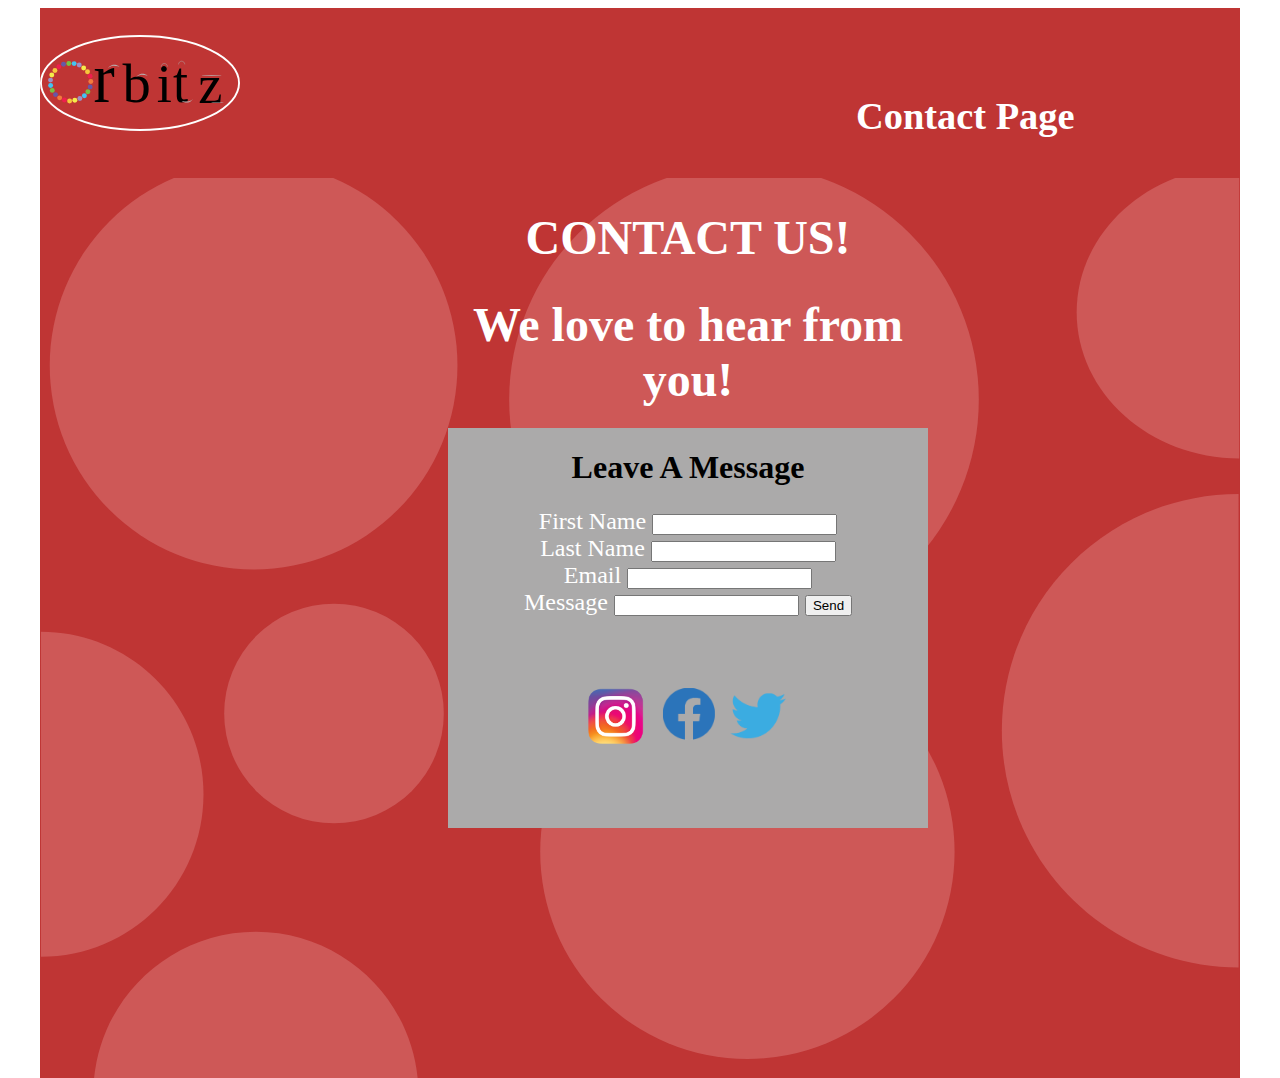
<file: contact.html>
<!DOCTYPE html>
<html lang="en">
<head>
    <meta charset="UTF-8">
    <meta http-equiv="X-UA-Compatible" content="IE=edge">
    <meta name="viewport" content="width=device-width, initial-scale=1.0">
    <title>Contact</title>
    <link href="/contact.css" rel="stylesheet">
    <!-----------HEADER-------------------------------->
    
    <h1 class="hidden">main-header</h1>
    <div class="container">
<header id="main-header" class="grid">

<div class="header" id="header"></div>

<h1 class="hidden">orbitz</h1>
    <img id="main-logo" src="images/whitecirclelogoorbitz.svg" alt="header logo">

  <nav id="header-nav" class="box-color">
        <h2 class="hidden">Main Navigation</h2>
        <h1> Contact Page</h1>
    </nav>
    </header>
</head>
<!-----------HERO------------------------------------>

<body>
    <div class="contact-hero" id="contact-hero">
     <section id="contact-hero" class="grid">
    
        <div class="contact-text" id="contact-text">
        <h1>CONTACT US!</h1>
        <h1>We love to hear from you!</h1>
    </div>
        <div class="fruit-explosion" id="fruit-explosion">
     

<!--------------FOOTER-------------------------------->
<div class="contact-box" id="contact-box">
    <section id="contact-box" class="grid">
   

        <div class="footer-text" id="footer-text">
            <h1>Leave A Message</h1>
         
       
            <form>
                <div>
                    <div class="input-text">
                  <label for="example">First Name</label>
                  <input id="example" type="text" name="text" />
                </div>
    
        </form>
        <form>
                <div>
                    <div class="input-text">
                  <label for="example">Last Name</label>
                  <input id="example" type="text" name="text" />
                </div>
                <div>
                </div>
        </form>
        <form>
                <div>
                    <div class="input-text">
                  <label for="example">Email</label>
                  <input id="example" type="text" name="text" />
                </div>
                <div>
                </div>
        </form>
        <form>
            <div>
                <div class="input-text">
              <label for="example">Message
              </label>
              <input id="example" type="text" name="text" />
              <input type="submit" value="Send" />
            </div>
            <div>
            </div>
    </form>
<img src="images/socials.svg" alt="socials" height="200" width="200">
</div>
</section>

        </div>
    </div>
</div>
        </div>
    </section>
</body>  
</body>
</html>
</file>
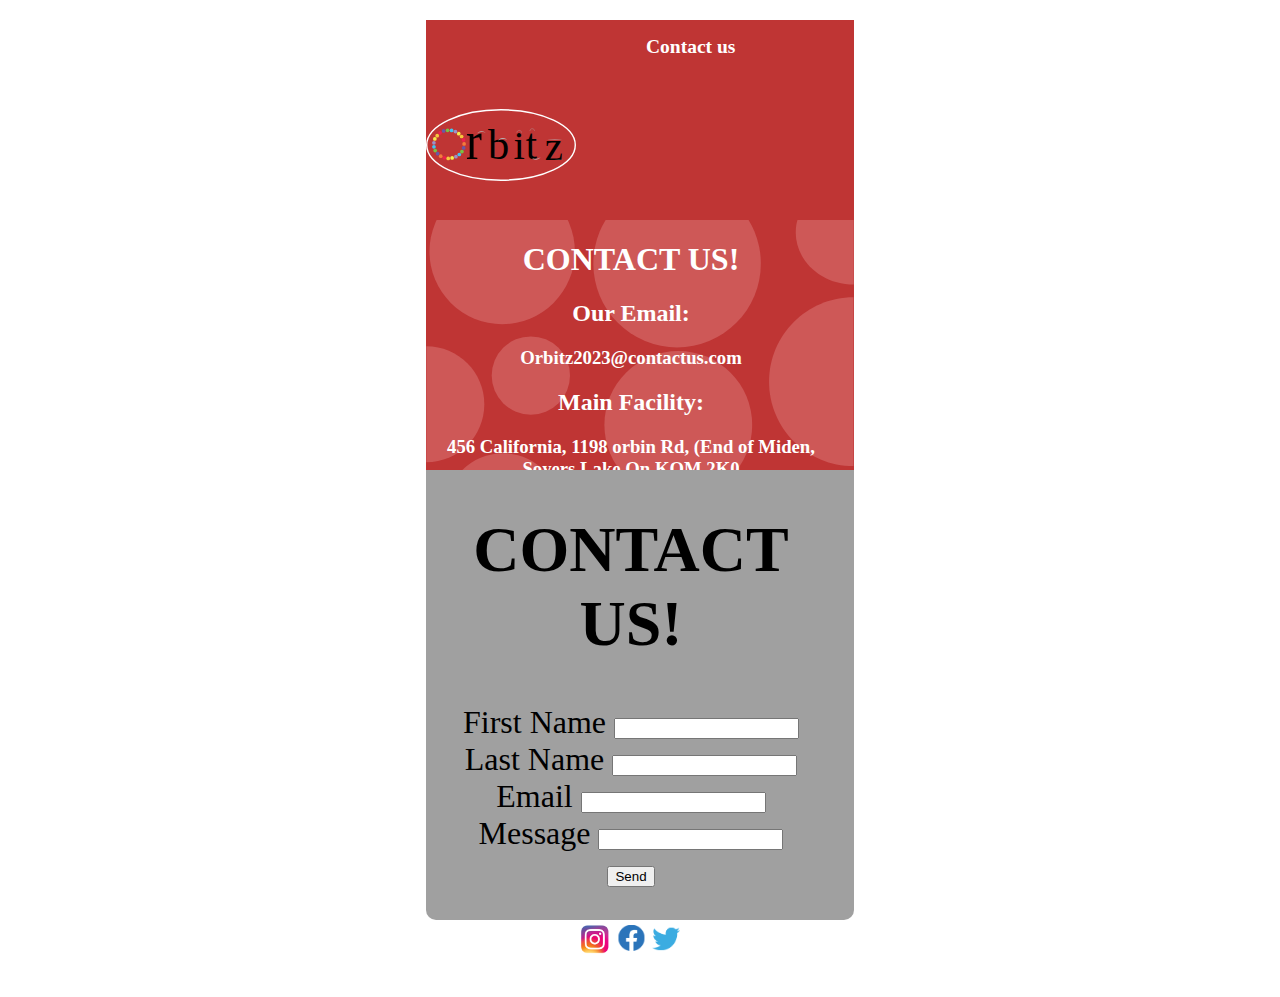
<file: mobile_contact.html>
<!DOCTYPE html>
<html lang="en">
<head>
    <meta charset="UTF-8">
    <meta http-equiv="X-UA-Compatible" content="IE=edge">
    <meta name="viewport" content="width=device-width, initial-scale=1.0">
    <title>Mobile-main</title>
    <link href="/mobile_contact.css" rel="stylesheet">

    <!-----------HEADER-------------------------------->

    <h1 class="hidden">Main-header</h1>
<div id="container">
<h1 class="hidden">main-header</h1>
    <div class="container">
    
    <div class="header" id="header">
<header id="main-header" class="grid">


<h1 class="hidden">orbitz</h1>
    <img id="main-logo" src="images/whitecirclelogoorbitz.svg" alt="header logo" height="100" width="150">

    <nav id="header-nav" class="header-nav">
        <h2 class="hidden">Main Navigation</h2>
        <h2> Contact us</h2>
    </nav>
        
    </header>
</head>
<!----hero-->
<body>
    <main>


<div class="hero-box" id="hero-box">
    <section id="hero-box" class="grid">
    
        <section id="hero" class="grid"> 
            <div id="hero-image" class="hero-image">
                <h1>CONTACT US!</h1>
                <h2>Our Email:</h2>
                <h3>Orbitz2023@contactus.com</h3>
                <h2>Main Facility:</h2>
                <h3>456 California,
                    1198 orbin Rd, (End of
                        Miden, Soyers Lake,On
                        KOM 2K0
                </h3>
                
        </div>
    </div>
</section>



<!--------------FOOTER-------------------------------->
<div class="footer" id="footer">
    <section id="footer" class="grid">
        <div class="footer-text" id="footer-text">
            <h1>CONTACT US!</h1>
      
        <form>
                <div>
                  <label for="example">First Name</label>
                  <input id="example" type="text" name="text" />
                </div>
                <div>
                </div>
        </form>

        <form>
                <div>
                  <label for="example">Last Name</label>
                  <input id="example" type="text" name="text" />
                </div>
                <div>
                </div>
        </form>

        <form>
                <div>
                  <label for="example">Email</label>
                  <input id="example" type="text" name="text" />
                </div>
                <div>
                </div>
        </form>

        <form>
            <div>
              <label for="example">Message
              </label>
              <input id="example" type="text" name="text" />
            </div>
            <div>
            </div>
   
        <input type="submit" value="Send" />
    </form>
<img src="images/socials.svg" alt="socials" height="100" width="100">


            </section>
            </div>
        </div>
    </main>
</head>
</body>
</div>
</html>
</file>
<file: contact.css>
.hidden {
    display: none;
}

.container {
    width: 1200px;
    height: 900px;
    margin: 0 auto;
    background-color: #a0a0a0;
}

/* 2. ---Grid--- */

.grid {
    display: grid;
    padding-left: 0px;
    padding-right: 0px;
    grid-template-columns: repeat(12,72px);
    grid-column-gap: 30px;
}


/*header*/
#main-logo {
    background-color: #bf3534;
    text-align: center;
    height: 150px;
    width: 200px;
    grid-column: 11/1;
    grid-row: 3/2;
    margin-top: -170px;

}

#header {
    background-color: #bf3534;
    width: 1200px;
    height: 170px;
    margin: left 15px / 1px;
    padding: left -15px; 
}


#header-nav  {
    height: 70px;
    width: 360px;
    grid-column: 9/-1; 
    background-color:  #bf3534;
    color: #ffffff;
    grid-row: 13/-13 auto;
    margin-top: 60px;
    font-size:larger;
}

#contact-hero {
    background-image: url('../images/redbackground.svg');
    height: 900px;
    background-repeat: no-repeat ;
    background-position: center;  
    background-size: cover;
    grid-column: 4/10;
    grid-row: auto;
}

/*Contact Title*/
#contact-text {
    color: white;
    text-align: center;
    font-size: x-large;
    grid-column: 5/10 ;
    grid-row: 1;
}


.input-text{
    color: white;
    font-size: x-large;
}


#contact-box {
   
    height: 500px;
    width: 500px;
    grid-column: 4/9;
    grid-row: 2;

}





/*footer box*/
#footer-text {
    margin-bottom: 8px;
    margin-top: 250px;
    grid-column: 5/10;
    text-align: center;
    grid-row: 1;
    background-color: #abaaaa;
    height:400px;
}
</file>
<file: mobile_contact.css>
.hidden {
    display: none;
}


#container {
    width: 428px;
    margin: 20px auto;
    border-radius: 10px;
    background-color: #a0a0a0;
    height: 900px;
  }

/* 2. ---Grid--- */


.grid {
  display: grid;
  padding-left: 0px;
  padding-right: 0px;
  grid-template-columns: repeat(4,80px);
  grid-column-gap: 30px;
}

/*header*/

#header{
  background-color: #bf3534;
  width: 428px;
  height: 200px;
}

#main-logo {
  grid-column:1/5 ;
  grid-row: 2;
  height: 150px;

}

#header-nav  {
  height: 50px;
  width: 97px;
  grid-column: 3/5; 
  background-color:  #bf3534;
  color: #ffffff;
  grid-row: 1 auto;
  margin-top: 0px;
  font-size:small;
}

#hero-box {
  background-image: url('../images/redbackground.svg');
  background-repeat: no-repeat ;
  background-position: center;  
  background-size: cover;
  height: 250px;
  margin-top: 0px;
  color: white;
  text-align: center;
}

#hero-image {
  grid-column:1/5;
  grid-row:2 ;
}


#footer {
  background-color: #a0a0a0;
  height: 200px;
  font-size: xx-large;
  text-align: center;
  color: #000000;
}

#footer-text {
  margin-bottom: 8px;
  margin-top: 0px;
  grid-column: 1/5;
  text-align: center;
  grid-row: 1;
  background-color: #a0a0a0;
  height:200px;
}

#email-box {
  background-color: #070606;
  color: #000000;
  grid-column: 1/5;
  grid-row: 4;
  font-size: medium;
}

#socials {
  grid-column: 1/-1;
  grid-row: 1;
}
</file>
